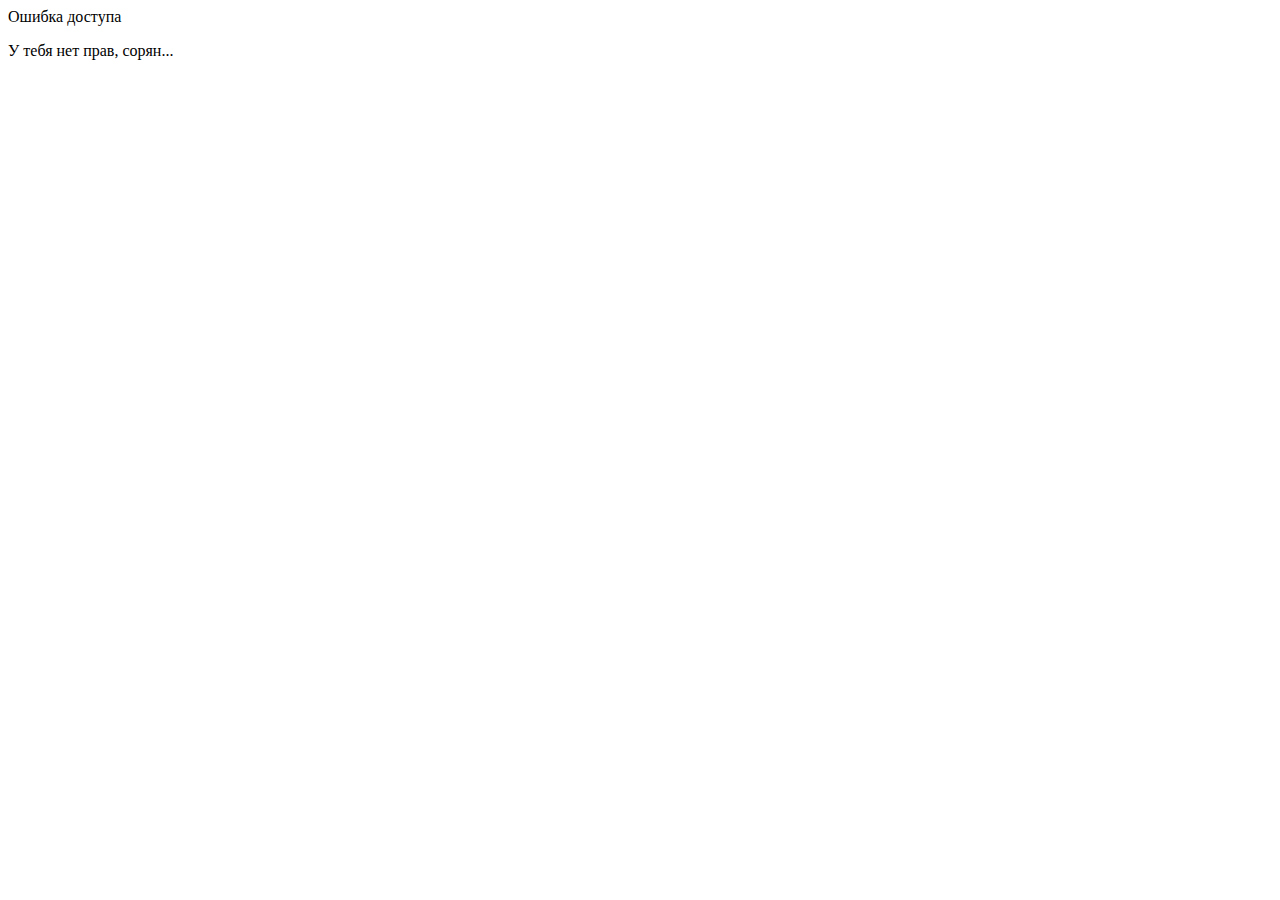
<file: src/main/resources/templates/accessDenied.html>
<!DOCTYPE html>
<html lang="en" xmlns:th="http://www.thymeleaf.org">
<div th:fragment="accessDenied">
    <div id="accessDeniedSidebar" class="ui top sidebar">
        <div class="ui negative message">
            <div class="header">Ошибка доступа</div>
            <p>У тебя нет прав, сорян...</p>
        </div>
    </div>
</div>
</html>
</file>
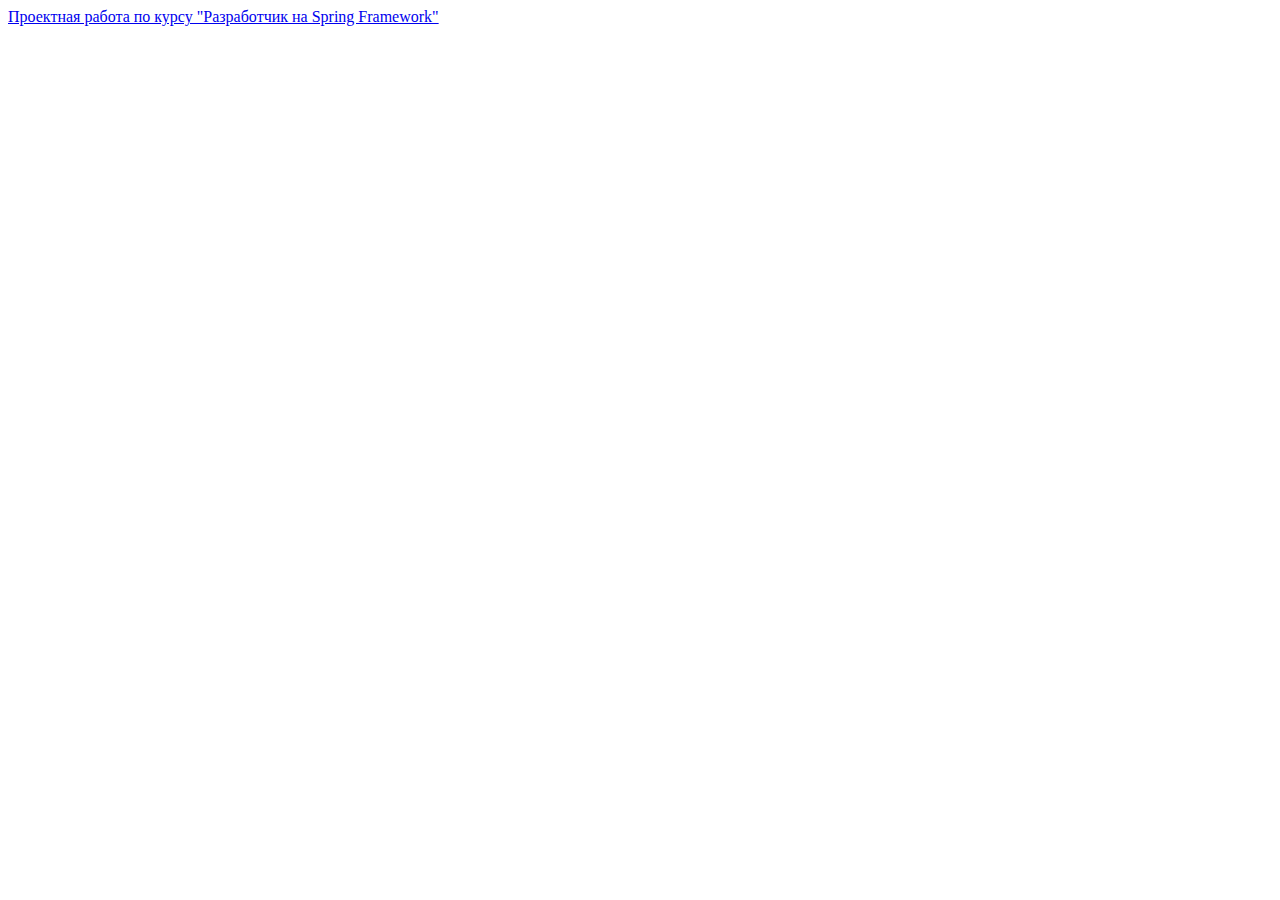
<file: src/main/resources/templates/footer.html>
<!DOCTYPE html>
<html xmlns:th="http://www.thymeleaf.org">
<body>
<div th:fragment="footer">
    <div class="ui center aligned secondary segment">
        <a href="https://github.com/RomanKolganov/grannys-home">
            <i class="github icon"></i>
            Проектная работа по курсу "Разработчик на Spring Framework"
        </a>
    </div>
</div>
</body>
</html>
</file>
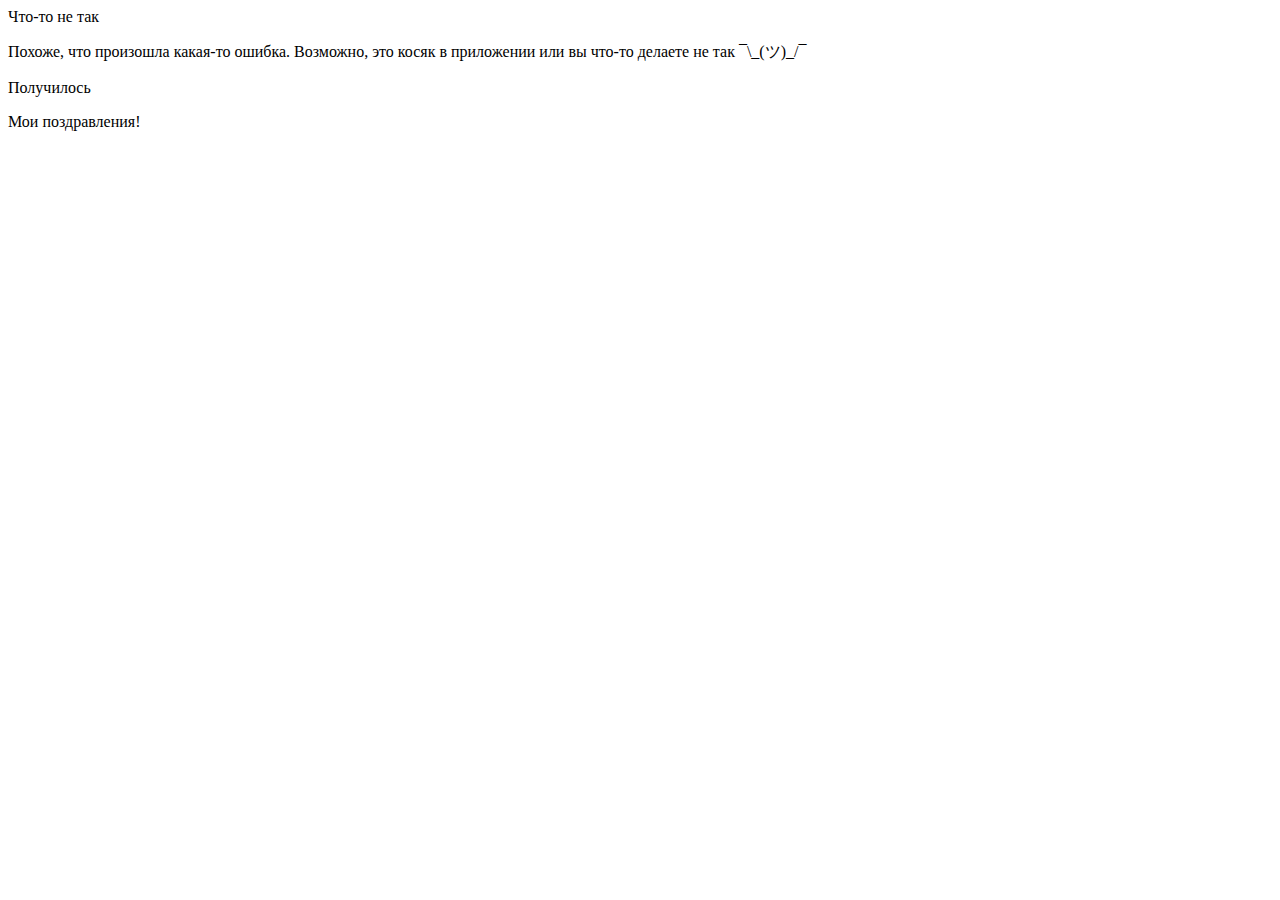
<file: src/main/resources/templates/notification.html>
<!DOCTYPE html>
<html xmlns:th="http://www.thymeleaf.org">
<body>
<div th:fragment="notification">
    <div id="badNotificationSidebar" class="ui top sidebar">
        <div class="ui negative message">
            <div class="header">Что-то не так</div>
            <p>
                Похоже, что произошла какая-то ошибка. Возможно, это косяк в приложении или
                вы что-то делаете не так ¯\_(ツ)_/¯
            </p>
        </div>
    </div>
    <div id="goodNotificationSidebar" class="ui top sidebar">
        <div class="ui success message">
            <div class="header">Получилось</div>
            <p>Мои поздравления!</p>
        </div>
    </div>
</div>
</body>
</html>
</file>
